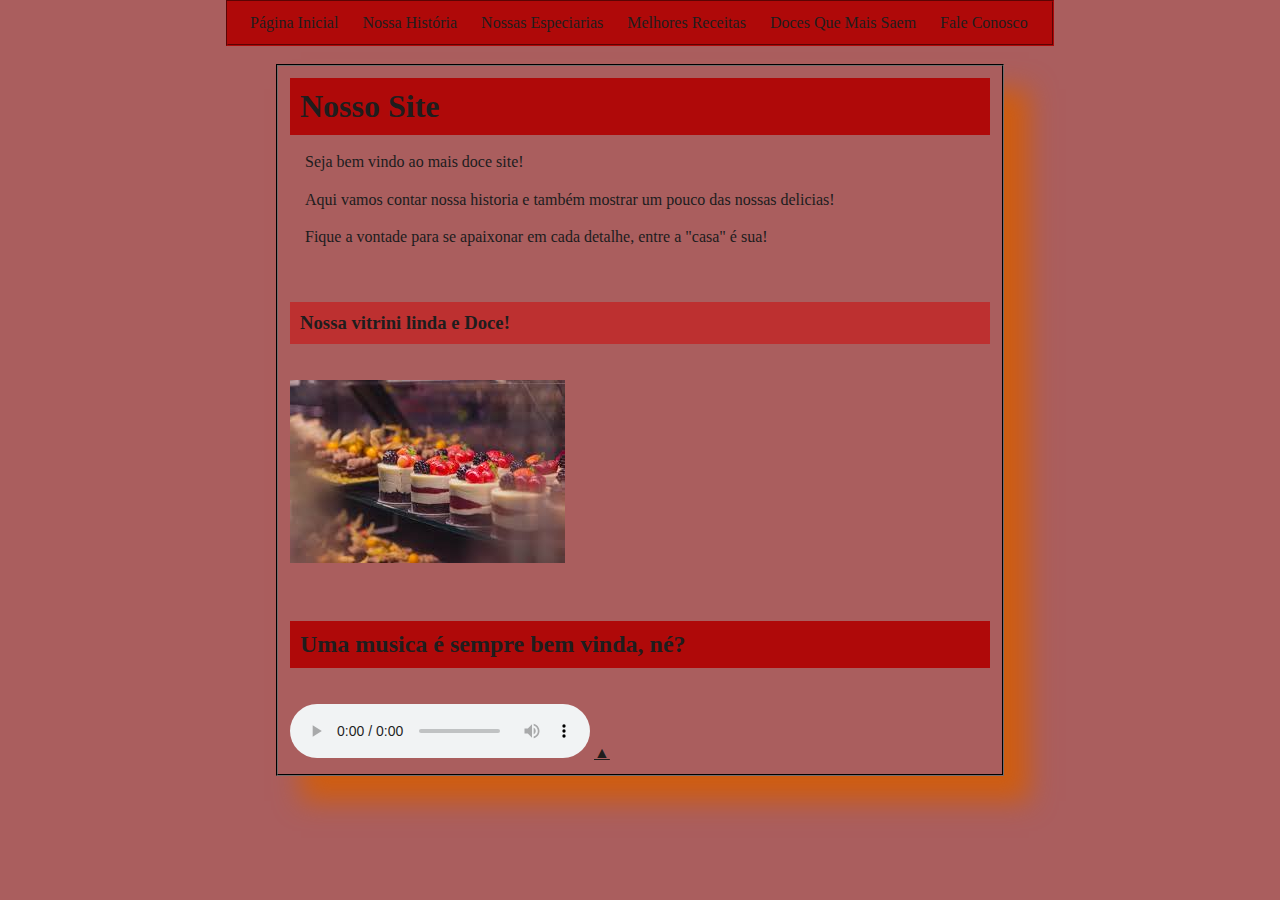
<file: index.html>
<!DOCTYPE html>
<html lang="pt-br">
<head> 
    <meta charset="UTF-8">
    <meta http-equiv="X-UA-Compatible" content="IE=edge">
    <meta name="viewport" content="width=device-width, initial-scale=1.0">
    <title>Divina Gula</title>
    <link rel="shortcut icon" href="galeria/favicon.ico"type="image/x-icon">
    <link rel="stylesheet" href="css/style.css">
</head>
<body>

    <nav class="menu">
        
    <a href="index.html" rel="next">Página Inicial</a>
    <a href = "nossahistoria.html">Nossa História</a>
    <a href="nossasespeciarias.html">Nossas Especiarias</a>
    <a href = "melhorreceita.html">Melhores Receitas</a>
    <a href = "docesquemaissaem.html">Doces Que Mais Saem</a>
    <a href = "faleconosco.html">Fale Conosco</a>
                
            </nav>
            <br>
            
        <main>
    <h1>Nosso Site</h1>
    <br>

    <p>Seja bem vindo ao mais doce site!</p>
    <p>Aqui vamos contar nossa historia e também mostrar um pouco das nossas delicias!</p>
    <p>Fique a vontade para se apaixonar em cada detalhe, entre a "casa" é sua!</p>

    <br>
    <br>
    
    <h3>Nossa vitrini linda e Doce!</h3>
    <br>
    <br>

         <picture>
            <img src="galeria/vitrini.jpg" alt="vitrini">
        </picture>

        <br>
        <br>
        <br>
        <br>


        <h2 style ="color:#1f1d1d"> Uma musica é sempre bem vinda, né? </h2>

        <br>
        <br>
        

        <audio controls preload="Evanescence" loop>
            <source src="midia/Evanescence - What You Want.mp3.lnk" type="audio/mpeg">
            <source src="midia/Evanescence - What You Wan.ogg.lnk" type="audio/ogg">
            <source src="midia/Evanescence - What You Want.wav.lnk" type="audio/wav">
            <p>Audio não compatível!</p>
        </audio>

        <a href="#">&#9650;</a>

            </main>

    </body>
</html>
</file>
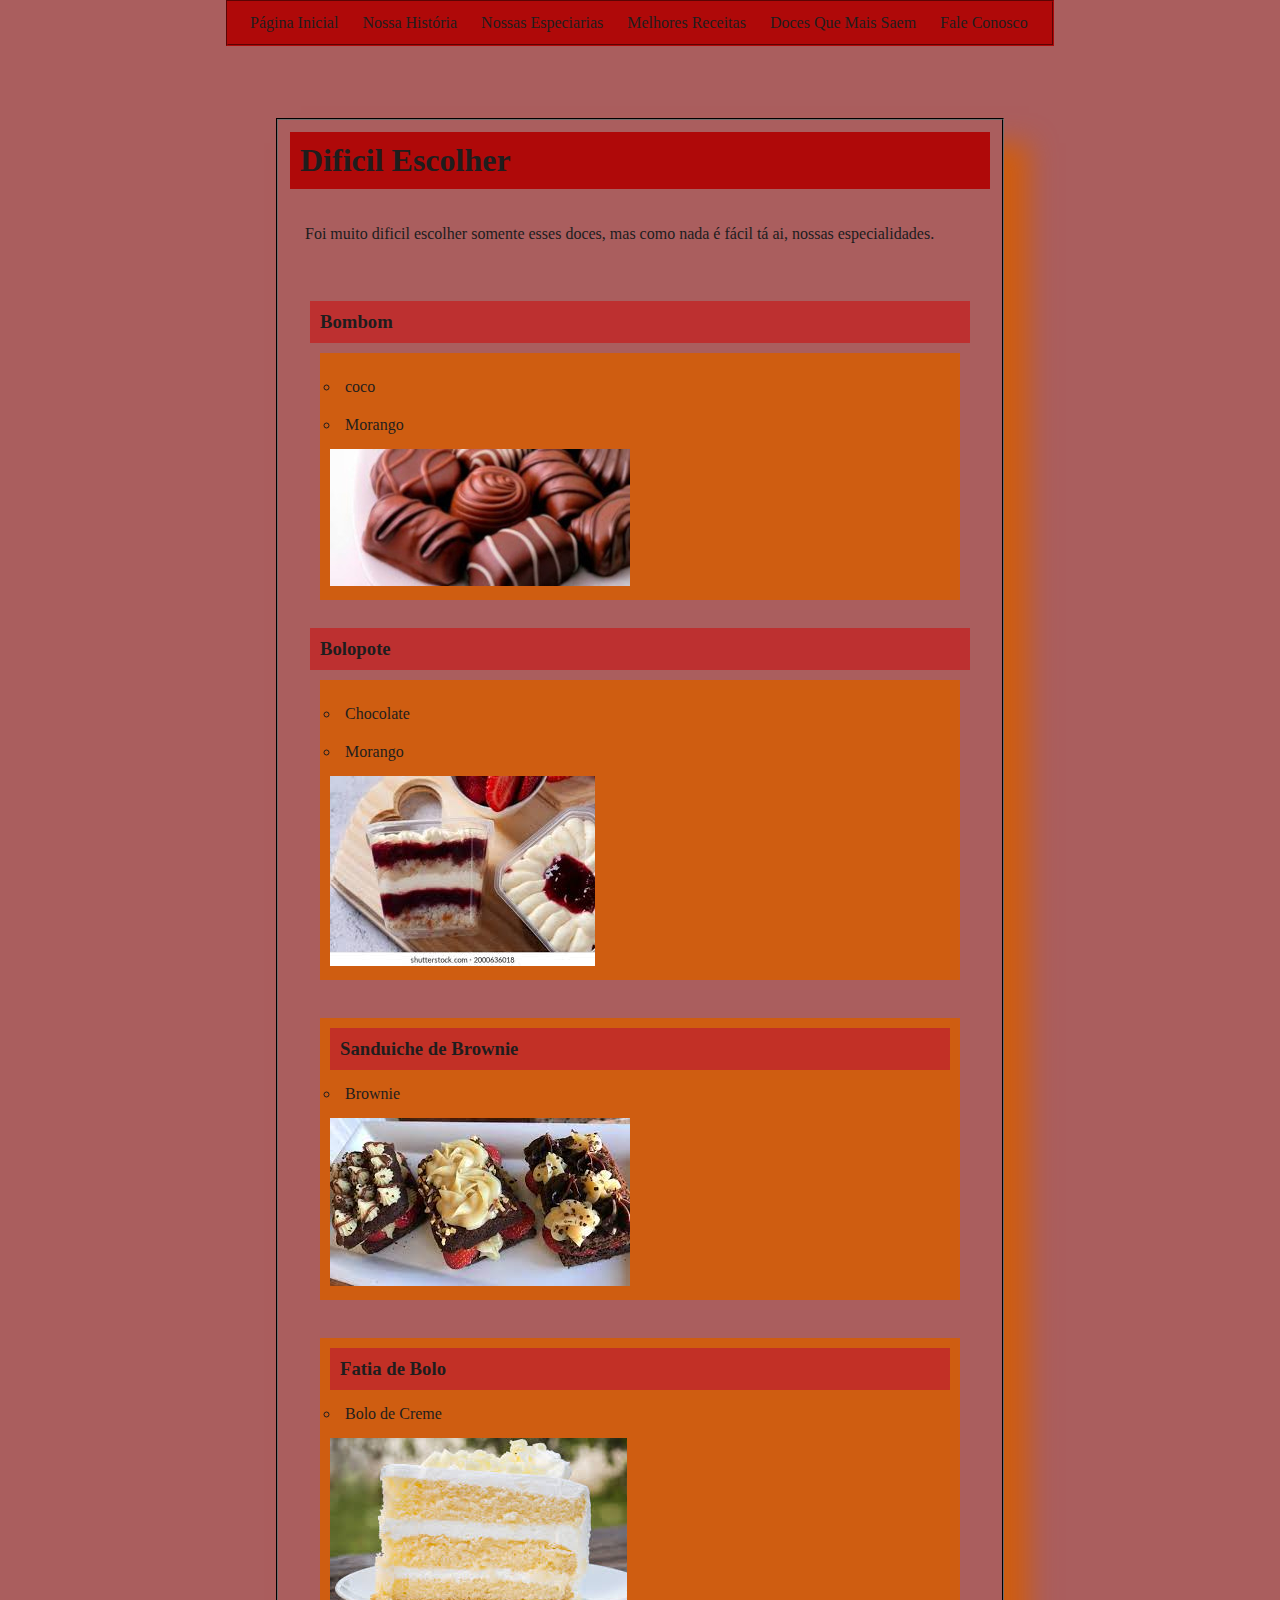
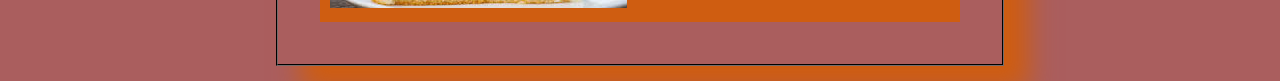
<file: docesquemaissaem.html>
<!DOCTYPE html>
<html lang="pt-br">
<head> 
    <meta charset="UTF-8">
    <meta http-equiv="X-UA-Compatible" content="IE=edge">
    <meta name="viewport" content="width=device-width, initial-scale=1.0">
    <title>Doces Que Mais Saem</title>
    <link rel="stylesheet" href="css/style.css">
</head>
<body>
    
    <nav class="menu">
    <a href="index.html" rel="prev">Página Inicial</a>
    <a href="nossahistoria.html">Nossa História</a>
    <a href="nossasespeciarias.html">Nossas Especiarias</a>
    <a href="melhorreceita.html">Melhores Receitas</a>
    <a href="docesquemaissaem.html" rel="next">Doces Que Mais Saem</a>
    <a href="faleconosco.html">Fale Conosco</a>
    </nav>

    <br>
    <br>
    <br>
    <br>

    <main>

    <h1>Dificil Escolher</h1>
    <br>
    <br>

    <p>Foi muito dificil escolher somente esses doces, mas como nada é fácil tá ai, nossas especialidades.</p>

    <br>
    

    <ol>
            <h3>Bombom</h3>
        <ul>
            <li>coco</li>
            <li>Morango</li>
            <img src="galeria/bombom.jpg" alt="Bombom">
        </ul>
        <br>

            <h3>Bolopote</h3>
        <ul>
            <li>Chocolate</li>
            <li>Morango</li>
            <img src="galeria/bolopotemorango.jpg" alt="Bolo de Pote de Morango">
        </ul>
        <br>
            <ul>
            <h3>Sanduiche de Brownie</h3>
            <li>Brownie</li>
        <img src="galeria/sanduichebrownie.jpg" alt="Sanduiche de Brownie">
        </ul>
        <br>
        <ul>
            <h3>Fatia de Bolo</h3>
            <li>Bolo de Creme</li>
            <img src="galeria/fatiabolo.jpg" alt="Fatia de Bolo">
        </ul>
        </ol>

        </main>

    </body>
</html>
</file>
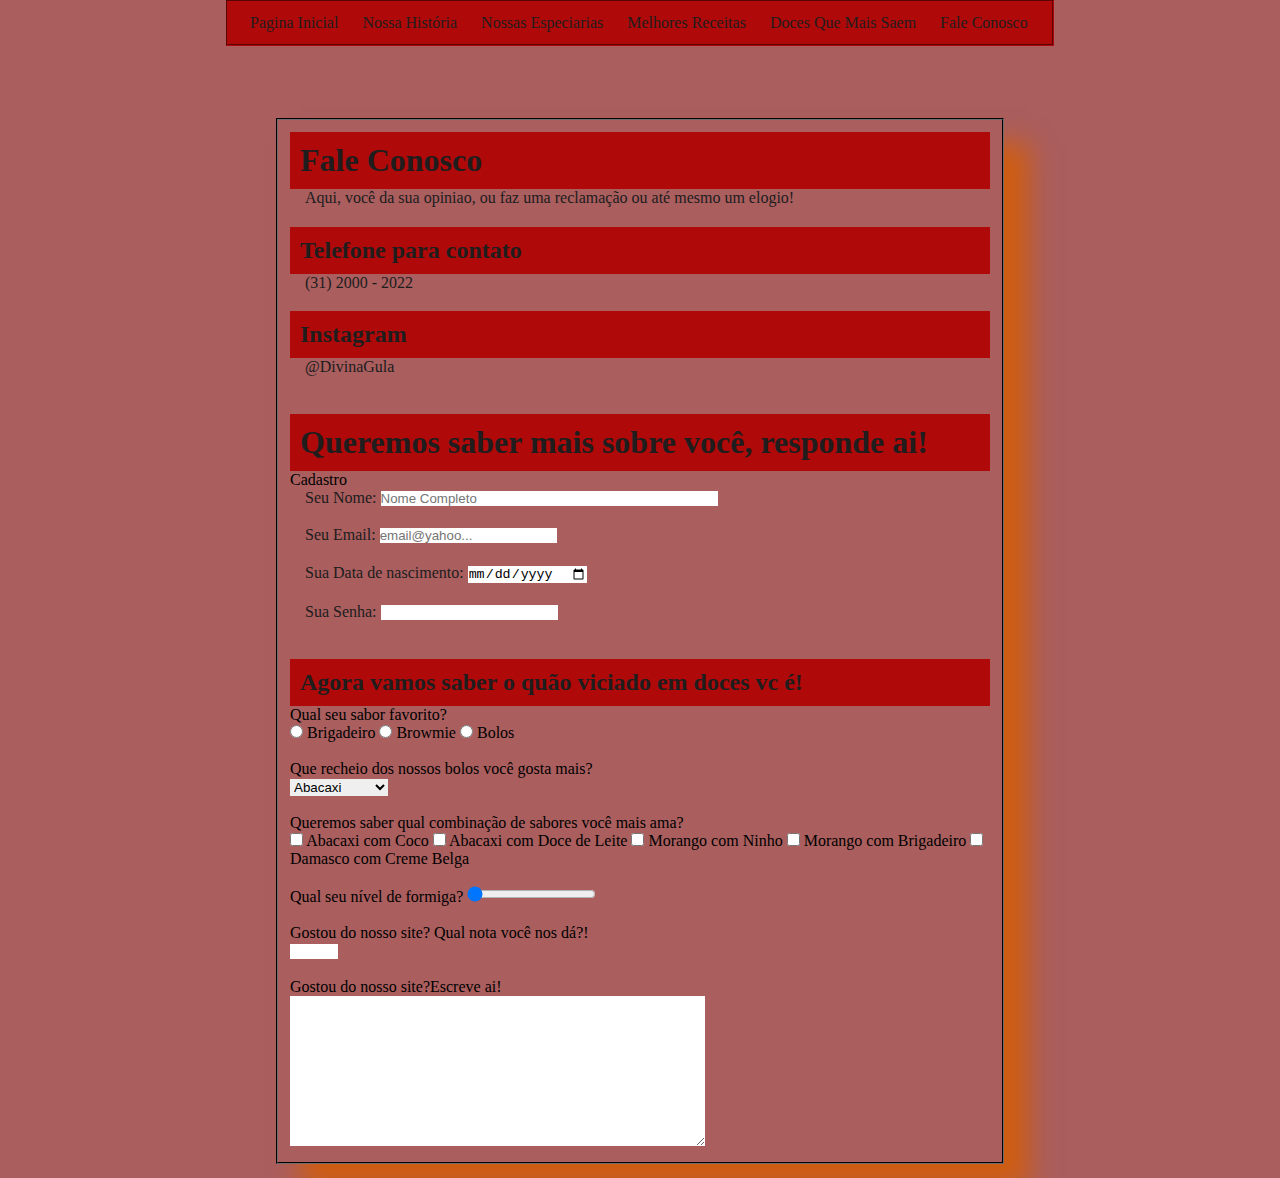
<file: faleconosco.html>
<!DOCTYPE html>
<html lang="pt-br">

<head>
    <meta charset="UTF-8">
    <meta http-equiv="X-UA-Compatible" content="IE=edge">
    <meta name="viewport" content="width=device-width, initial-scale=1.0">
    <title>Fale Conosco</title>
    <link rel="stylesheet" href="css/style.css">
</head>

<body>

    <nav class="menu">
    <a href="index.html" rel="prev">Pagina Inicial </a>
    <a href="nossahistoria.html">Nossa História </a>
    <a href="nossasespeciarias.html">Nossas Especiarias </a>
    <a href="melhorreceita.html">Melhores Receitas </a>
    <a href="docesquemaissaem.html">Doces Que Mais Saem </a>
    <a href="faleconosco.html" rel="next">Fale Conosco </a>
    </nav>

    <br>
    <br>
    <br>
    <br>

    <main>

    <h1>Fale Conosco</h1>

    <p>Aqui, você da sua opiniao, ou faz uma reclamação ou até mesmo um elogio!</p>
    <h2>Telefone para contato</h2>
    <P>(31) 2000 - 2022</P>
    <h2>Instagram</h2>
    <p>@DivinaGula</p>

    <br>



    <h1>Queremos saber mais sobre você, responde ai!</h1>

    <form>
        <fieldset>
            <legend>Cadastro</legend>
            <p><label for="idSeuNome">Seu Nome:</label>
                <input type="text" name="nSeuNome" id="idSeuNome" size=" 40 " placeholder="Nome Completo">
            </p>
            <p><label for="idSeuEmail">Seu Email:</label>
                <input type="email" name="nSeuEmail" id="idSeuEmail" placeholder="email@yahoo... ">
            </p>
            <p><label for="idSuaDataDeNascimento">Sua Data de nascimento:</label>
                <input type="date" name="nSuaDataDeNascimento" id="idSuaDataDeNascimento">
            </p>
            <p><label for="idSuaSenha">Sua Senha:</label>
                <input type="password" name="nSuaSenha" id="idSuaSenha">
            </p>
        </fieldset>
        <br>
        <fieldset>

            <h2>Agora vamos saber o quão viciado em doces vc é!</h2>
            <label>Qual seu sabor favorito?</label>
            <br>
            <input type="radio" name="doces" id="idBrigdadeiro">
            <label for="idBrigdadeiro">Brigadeiro</label>
            <input type="radio" name="doces" id="idBrownie">
            <label for="idBrownie">Browmie</label>
            <input type="radio" name="doces" id="idBolos">
            <label for="idBolos">Bolos</label>
            <br>
            <br>
            <label for="recheio">Que recheio dos nossos bolos você gosta mais?</label><br>
            <select id="recheio">
                <option value="Abacaxi">Abacaxi</option>
                <option value="Damasco">Damasco</option>
                <option value="Morango">Morango</option>
                <option value="Leite Ninho">Leite Ninho</option>
                <option value="Chocolate">Chocolate</option>
                <option value="Creme Belga">Creme Belga</option>
            </select>
            </div>
            <br>
            <br>


            <label>Queremos saber qual combinação de sabores você mais ama?</label>
            <br>
            <input type="checkbox" id="loja" name="loja" value="Abacaxi com Coco">
            <label for="loja">Abacaxi com Coco</label>
            <input type="checkbox" id="loja2" name="loja2" value="Abacaxi com doce de Leite">
            <label for="loja2">Abacaxi com Doce de Leite</label>
            <input type="checkbox" id="loja3" name="loja3" value="Morango com Ninho">
            <label for="loja3">Morango com Ninho</label>
            <input type="checkbox" id="loja4" name="loja4" value="Morango com Brigadeiro">
            <label for="loja4">Morango com Brigadeiro</label>
            <input type="checkbox" id="loja5" name="loja5" value="Damasco com Creme belga">
            <label for="loja5">Damasco com Creme Belga</label>
            <br><br>
            <label>Qual seu nível de formiga?</label>
            <input type="range" id="nota" min="1" max="10" value="1">

            <br>
            <br>
            <label>Gostou do nosso site? Qual nota você nos dá?!</label><br>
            <input type="number" min="0" max="10">
            <br>
            <br>

            <label>Gostou do nosso site?Escreve ai! </label>
            <br>

            <textarea type="text" cols="50" rows="10" placeholder="Escreva aqui o que achou"> </textarea>
            <br>
        </fieldset>
    </form>
   
    </main>

</body>

</html>
</file>
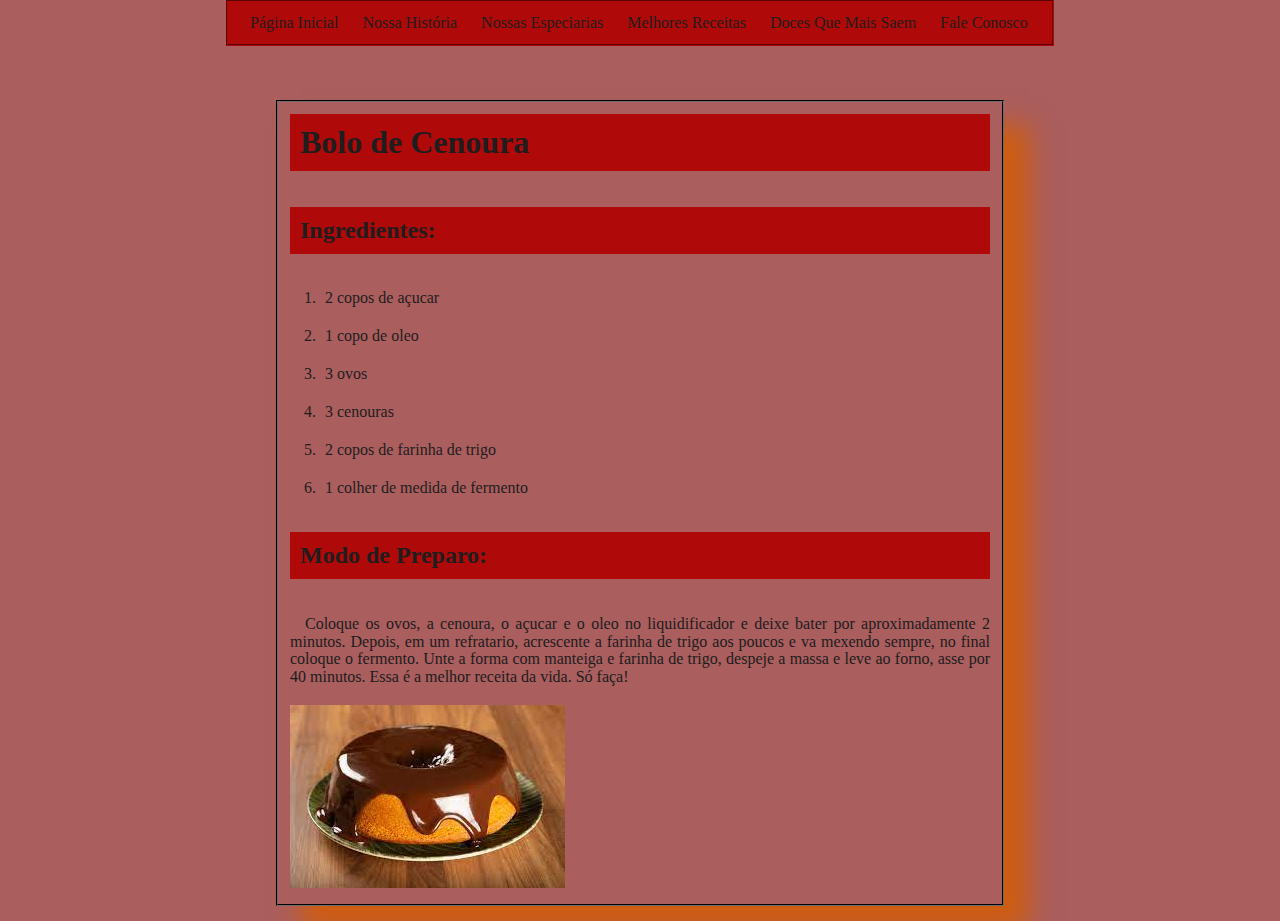
<file: melhorreceita.html>
<!DOCTYPE html>
<html lang="pt-br">
<head> 
    <meta charset="UTF-8">
    <meta http-equiv="X-UA-Compatible" content="IE=edge">
    <meta name="viewport" content="width=device-width, initial-scale=1.0">
    <title>Melhores Receitas</title>
    <link rel="stylesheet" href="css/style.css">
</head>
<body>
    
   <nav class="menu">
    <a href="index.html" rel="prev">Página Inicial</a>
    <a href="nossahistoria.html">Nossa História</a>
    <a href="nossasespeciarias.html">Nossas Especiarias</a>
    <a href="melhorreceita.html" rel="next">Melhores Receitas</a>
    <a href="docesquemaissaem.html">Doces Que Mais Saem</a>
    <a href="faleconosco.html">Fale Conosco</a>

   </nav>
   <br>
   <br>
   <br>

   <main>

    <h1>Bolo de Cenoura</h1>

    <br>
    <br>

    <h2>Ingredientes:</h2>
    <ol type="1">
        <li>2 copos de açucar</li>
        <li>1 copo de oleo</li>
        <li>3 ovos</li>
        <li>3 cenouras</li>
        <li>2 copos de farinha de trigo</li>
        <li>1 colher de medida de fermento</li>
    </ol>
    <h2>Modo de Preparo:</h2>
    <br>
    <br>
    <p> Coloque os ovos, a cenoura, o açucar e o oleo no liquidificador e deixe bater por aproximadamente 2 minutos.
        Depois, em um refratario, acrescente a farinha de trigo aos poucos e va mexendo sempre, no final coloque o fermento.
        Unte a forma com manteiga e farinha de trigo, despeje a massa e leve ao forno, asse por 40 minutos.
        Essa é a melhor receita da vida. Só faça!
    </p>

    <img src="galeria/bolodecenoura.jpg" alt="Bolo de Cenoura">

   </main>



</body>
</html>
</file>
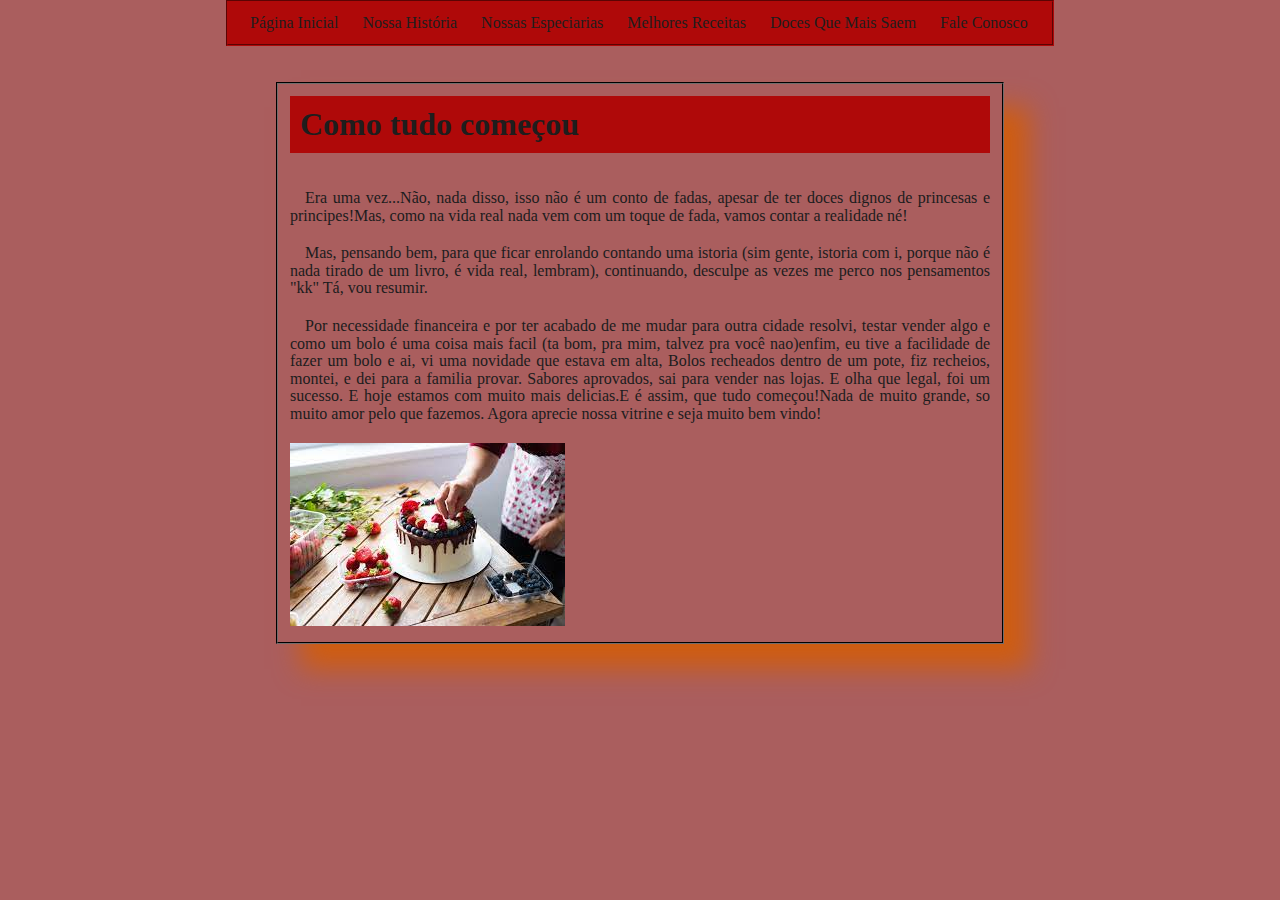
<file: nossahistoria.html>
<!DOCTYPE html>
<html lang="pt-br">
<head> 
    <meta charset="UTF-8">
    <meta http-equiv="X-UA-Compatible" content="IE=edge">
    <meta name="viewport" content="width=device-width, initial-scale=1.0">
    <title>Nossa História</title>
    <link rel="stylesheet" href="css/style.css">
</head>
<body>

    <nav class="menu">
    <a href="index.html">Página Inicial</a>
    <a href="nossahistoria.html" rel="next">Nossa História</a>
    <a href="nossasespeciarias.html">Nossas Especiarias</a>
    <a href="melhorreceita.html">Melhores Receitas</a>
    <a href="docesquemaissaem.html">Doces Que Mais Saem</a>
    <a href="faleconosco.html">Fale Conosco</a>

    </nav>
    <br>
    <br>
    
    

    <main>

    <h1>Como tudo começou</h1>

    <br>
    <br>


    <p>Era uma vez...Não, nada disso, isso não é um conto de fadas, apesar de ter doces dignos de princesas e
        principes!Mas, como na vida real nada vem com um toque de fada, vamos contar a realidade né!
    </p>
    <p>Mas, pensando bem, para que ficar enrolando contando uma istoria (sim gente, istoria com i, porque não é
        nada tirado de um livro, é vida real, lembram), continuando, desculpe as vezes me perco nos pensamentos "kk"
        Tá, vou resumir.
    </p>
    <p>Por necessidade financeira e por ter acabado de me mudar para outra cidade resolvi, testar vender algo
        e como um bolo é uma coisa mais facil (ta bom, pra mim, talvez pra você nao)enfim, eu tive a facilidade de fazer
        um bolo e ai, vi uma novidade que estava em alta, Bolos recheados dentro de um pote, fiz recheios, montei, e dei
        para a familia provar. Sabores aprovados, sai para vender nas lojas. E olha que legal, foi um sucesso. E hoje
        estamos com muito mais delicias.E é assim, que tudo começou!Nada de muito grande, so muito amor pelo que fazemos.
        Agora aprecie nossa vitrine e seja muito bem vindo!
    </p>


    <img src="galeria/cozinha.jpg" alt="Cozinha">

    </main>

</body>
</html>
</file>
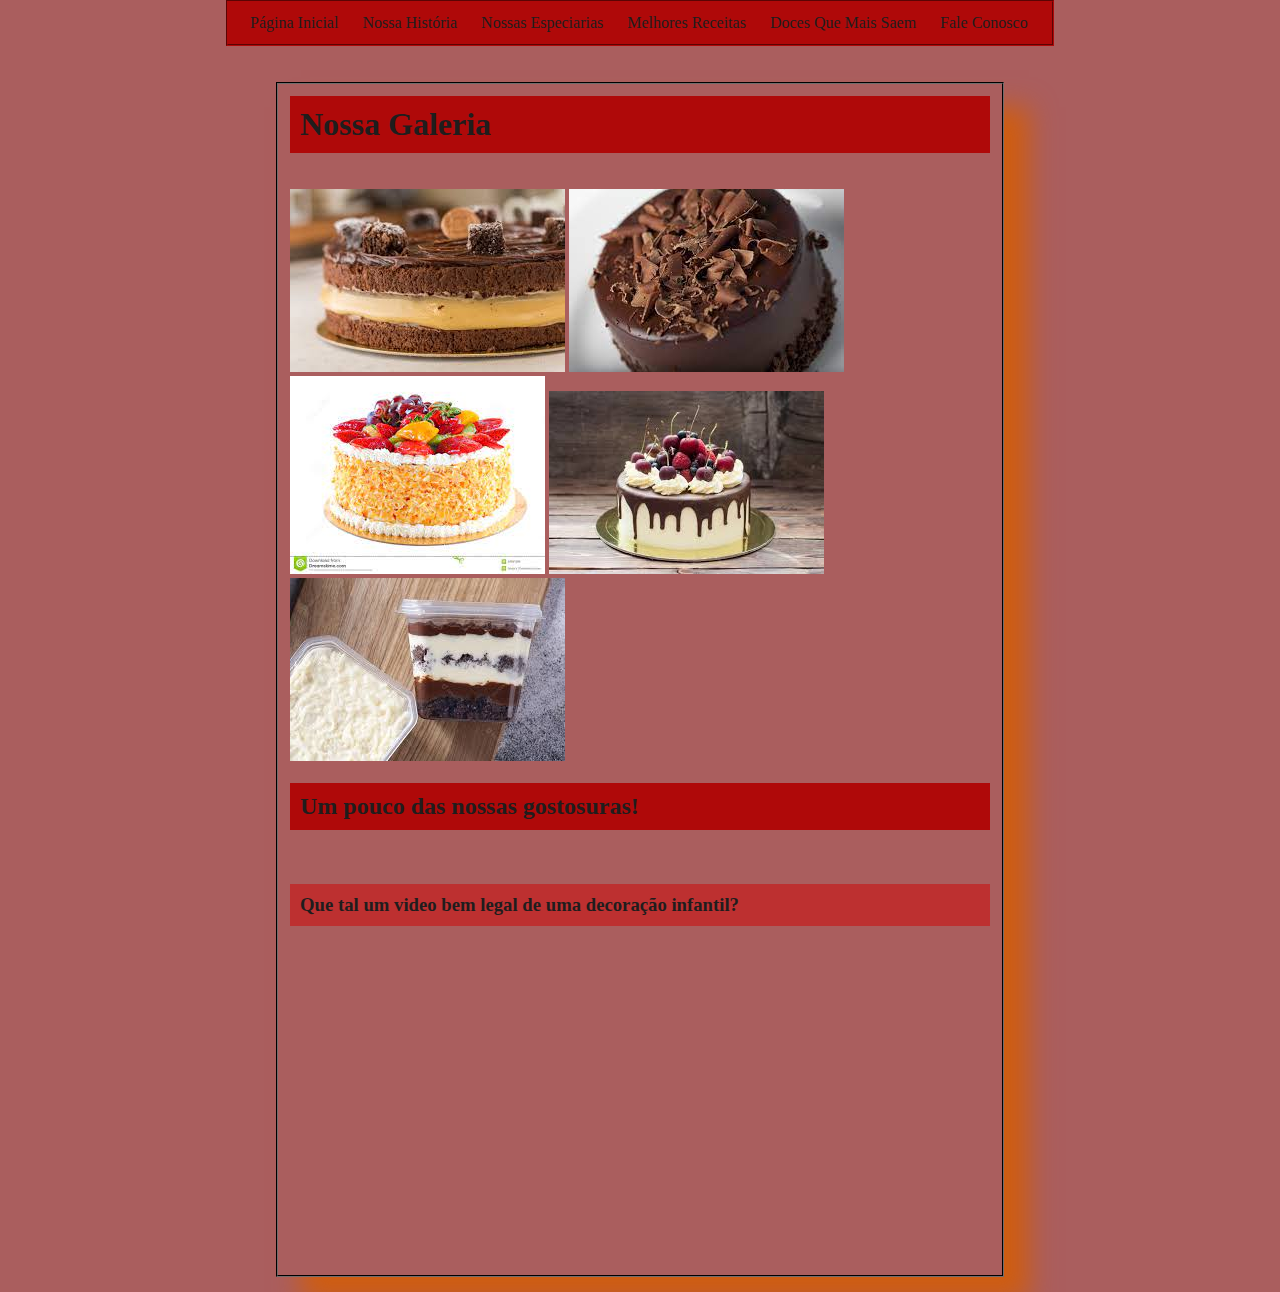
<file: nossasespeciarias.html>
<!DOCTYPE html>
<html lang="pt-br">
<head> 
    <meta charset="UTF-8">
    <meta http-equiv="X-UA-Compatible" content="IE=edge">
    <meta name="viewport" content="width=device-width, initial-scale=1.0">
    <title>Nossas Especiarias</title>
    <link rel="stylesheet" href="css/style.css">
</head>
<body>
    
    <nav class="menu">
    <a href="index.html" rel="prev">Página Inicial</a>
    <a href="nossahistoria.html">Nossa História</a>
    <a href="nossasespeciarias.html" rel="next">Nossas Especiarias</a>
    <a href="melhorreceita.html">Melhores Receitas</a>
    <a href="docesquemaissaem.html">Doces Que Mais Saem</a>
    <a href="faleconosco.html">Fale Conosco</a>
    </nav>
    <br>
    <br>
    
    

    <main>

    <h1>Nossa Galeria</h1>
    <br>
    <br>

        <picture>
            <source media="(max-width: 750px)" srcset="galeria/bolobrownie.p.jpg">
            <source media="(max-width: 1050px)" srcset="galeria/bolobrownie.m.jpg">
            <img src="galeria/bolobrownie.jpg" alt="Bolo Brownie">
        </picture>
        
        <picture>
            <source media="(max-width: 750px)" srcset="galeria/bolochocolate.p.jpg">
            <source media="(max-width: 1050px)" scrset="galeria/bolochocolate.m.jpg">
            <img src="galeria/bolochocolate.jpg" alt="Bolo Chocolate">
        </picture>
        
        <picture>
            <source media="(max-width: 750px)" scrset="galeria/boloconfeitado.p.jpg">
            <source media="(max-width: 1050px)" scrset="galeria/boloconfeitado.m.jpg">
            <img src="galeria/boloconfeitado.jpg" alt="Bolo Confeitado">
        </picture>
        
        <picture>
            <source media="(max-width: 750px)" srcset="galeria/bolodecorado.p.jpg">
            <source media="(max-width:1050px)" srcset="galeria/bolodecorado.m.jpg">
            <img src="galeria/bolodecorado.jpg" alt="Bolo Decorado">
        </picture>
        
        <picture>
            <source media="(max-width: 750px)" srcset="galeria/bolopote.p.jpg">
            <source media="(max-width: 1050px)" srcset="galeria/bolopote.m.jpg">
            <img src="galeria/bolopote.jpg" alt="Bolo Pote">
        </picture>
        <br>
        <br>

        <h2>Um pouco das nossas gostosuras!</h2>

        <br>
        <br>
        <br>

    
        <h3>Que tal um video bem legal de uma decoração infantil?</h3>
        <br>
    
    <iframe width="560" height="315" src="https://www.youtube.com/embed/3lfwll63zTE" title="YouTube video player"
        frameborder="0" allow="accelerometer; autoplay; clipboard-write; encrypted-media; gyroscope; picture-in-picture"
        allowfullscreen></iframe>

    </main>

</body>
</html>
</file>
<file: css/style.css>
@charset "UTF-8";

*{
    border: 0px;
    margin: 0px;
    padding: 0px;
}

body {
    background-color: #aa5e5e;
}
nav {
    width: 800px;
    border: 2px groove var(--nessa3);
    margin: auto ;
    padding: 12px;
    background-color: #af0909;

}

nav > a {

    margin: 10px;
    text-decoration: none;
}

nav > a:hover {

    transition-duration: 2s;
    background-color: #aa5e5e;
    color: #BF2A2ADD
}

main{
    width: 700px;
    margin: auto;
    border: 2px groove var(--preta);
    padding: 12px;
    box-shadow: 25px 25px 25px #cf5d11;
    margin-bottom: 15px;
}

p {
    color: #1c1c1d;
    padding-bottom: 20px;
    line-height: 1.1em;
    text-align: justify;
    text-indent: 15px;
}

ol {
    margin: 10px;
    padding: 10px;
}

ul {
    background-color: #cf5d11;
    margin: 10px;
    padding: 10px;
}

li {
    color: #1f1d1d;
    margin: 10px;
    padding: 5px;
}

h1 {
    color: #1f1d1d;
    background-color: #af0909;
    padding: 10px;
}

h2 {
    color: #1f1d1d;
    background-color: #af0909;
    padding: 10px;
}

h3 {
    color: #1f1d1d;
    background-color: #BF2A2ADD;
    padding: 10px;
}

a {
    color: #1f1d1d;
}

:root {

    --nessa1: #aa5e5e;
    --nessa2: #BF2A2ADD;
    --nessa3: #af0909;
    --nessa4: #cf5d11;
    --nessa5: #d6360e;
    --preta:  #1f1d1d;
    --branca: #FFFFFF;
}
</file>
